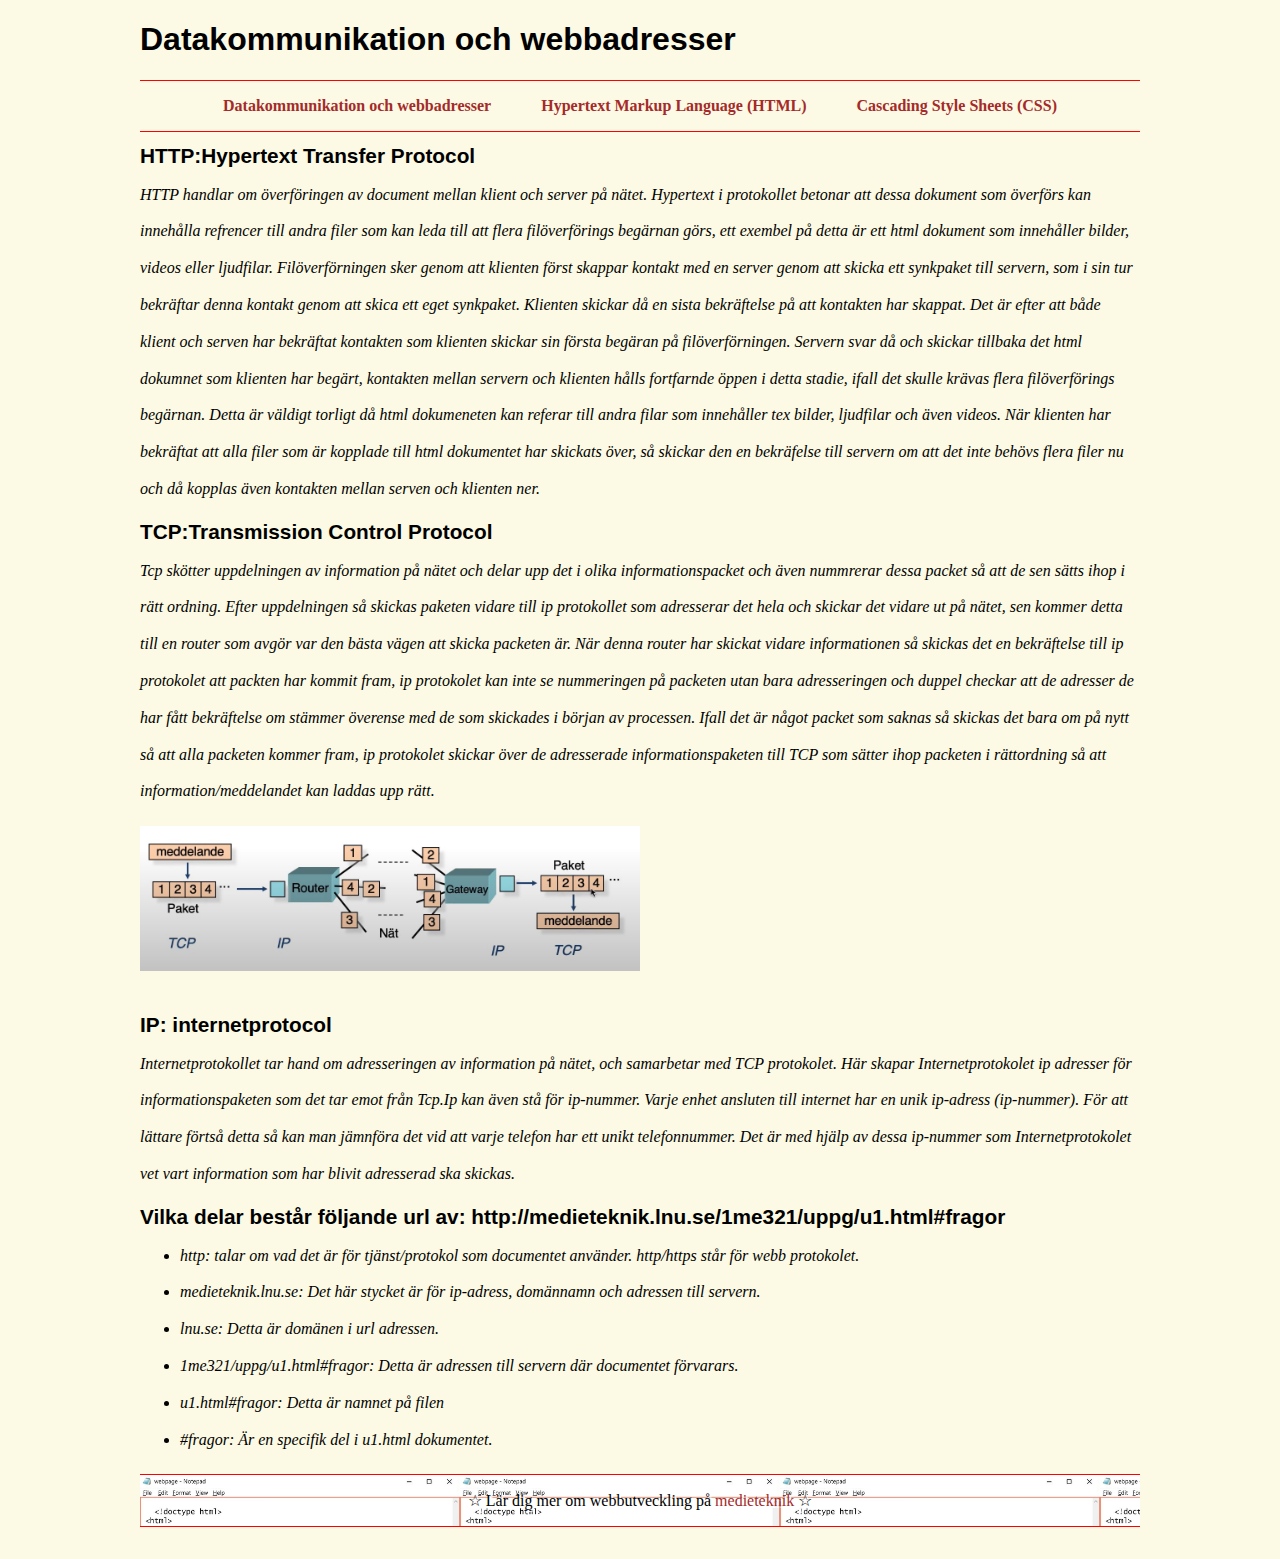
<file: index.html>
<!DOCTYPE html>
<html lang="sv">
<head>
    <meta charset="UTF-8">
    <meta http-equiv="X-UA-Compatible" content="IE=edge">
    <meta name="viewport" content="width=device-width, initial-scale=1.0">
 <title>Datakommunikation och webbadresser</title>
    <link rel="stylesheet" href="CSS/style.css">
</head>
<body>
<h1> Datakommunikation och webbadresser</h1> 

<nav>
    <ul>
        <li><a href="index.html" id="thisPage">Datakommunikation och webbadresser</a></li>
        <li><a href="HTML.html">Hypertext Markup Language (HTML)</a></li>
        <li><a href="CSS.html"> Cascading Style Sheets (CSS)</a></li>
    </ul>
</nav>

<h3>HTTP:Hypertext Transfer Protocol</h3>
<div class="svar">
    <p>HTTP handlar om överföringen av document mellan klient och server på nätet. Hypertext i protokollet betonar att dessa dokument som överförs kan innehålla refrencer till andra filer som kan leda till att flera filöverförings begärnan görs, ett exembel på detta är ett html dokument som innehåller bilder, videos eller ljudfilar.
    
    Filöverförningen sker genom att klienten först skappar kontakt med en server genom att skicka ett synkpaket till servern, som i sin tur bekräftar denna kontakt genom att skica ett eget synkpaket. Klienten skickar då en sista bekräftelse på att kontakten har skappat. Det är efter att både klient och serven har bekräftat kontakten som klienten skickar sin första begäran på filöverförningen. Servern svar då och skickar tillbaka det html dokumnet som klienten har begärt, kontakten mellan servern och klienten hålls fortfarnde öppen i detta stadie, ifall det skulle krävas flera filöverförings begärnan. Detta är väldigt torligt då html dokumeneten kan referar till andra filar som innehåller tex bilder, ljudfilar och även videos. När klienten har bekräftat att alla filer som är kopplade till html dokumentet har skickats över, så skickar den en bekräfelse till servern om att det inte behövs flera filer nu och då kopplas även kontakten mellan serven och klienten ner.
</p>
</div>

<h3>TCP:Transmission Control Protocol</h3>
<div class="svar"> 
<p>Tcp skötter uppdelningen av information på nätet och delar upp det i olika informationspacket och även nummrerar dessa packet så att de sen sätts ihop i rätt ordning. 
Efter uppdelningen så skickas paketen vidare till ip protokollet som adresserar det hela och skickar det vidare ut på nätet, sen kommer detta till en router som avgör var den bästa vägen att skicka packeten är. När denna router har skickat vidare informationen så skickas det en bekräftelse till ip protokolet att packten har kommit fram, ip protokolet kan inte se nummeringen på packeten utan bara adresseringen och duppel checkar att de adresser de har fått bekräftelse om stämmer överense med de som skickades i början av processen. Ifall det är  något packet som saknas så skickas det bara om på nytt så att alla packeten kommer fram, ip protokolet skickar över de adresserade informationspaketen till TCP som sätter ihop packeten i rättordning så att information/meddelandet kan laddas upp rätt. </p>
<img src="img/tcpIP.jpg" id="gallery1" alt="TCP och IP protokollen">
</div>
<h3>IP: internetprotocol</h3>

<div class="svar">
<p> Internetprotokollet tar hand om adresseringen av information på nätet, och samarbetar med TCP protokolet. Här  skapar Internetprotokolet ip adresser för informationspaketen som det tar emot från Tcp.Ip kan även stå för ip-nummer. Varje enhet ansluten till internet har en unik ip-adress (ip-nummer). För att lättare förtså detta så kan man jämnföra det vid att varje telefon har ett unikt telefonnummer. Det är med hjälp av dessa ip-nummer som Internetprotokolet vet vart information som har blivit adresserad ska skickas.
</P>
</div>

<h3> Vilka delar består följande url av:
    http://medieteknik.lnu.se/1me321/uppg/u1.html#fragor</h3>
    <div class="svar">
    <ul>
        
    <li>http: talar om vad det är för tjänst/protokol som documentet använder. http/https står för webb protokolet.</li> 
       
    <li> medieteknik.lnu.se: Det här stycket är för ip-adress, domännamn och adressen till servern. </li>

    <li> lnu.se: Detta är domänen i url adressen.</li>

     <li>1me321/uppg/u1.html#fragor: Detta är adressen till servern där documentet förvarars.</li>

    <li>u1.html#fragor: Detta är namnet på filen</li>
    
    <li>#fragor: Är en specifik del i u1.html dokumentet.</li>  
    </ul>
  </div>

     <footer>
         <p> &#x02606; Lär dig mer om webbutveckling på
         <a href="http://medieteknik.lnu.se/1me321/index.html" target="blank"> medieteknik</a> &#x02606;</p>
     </footer>
</body>
</html>
</file>
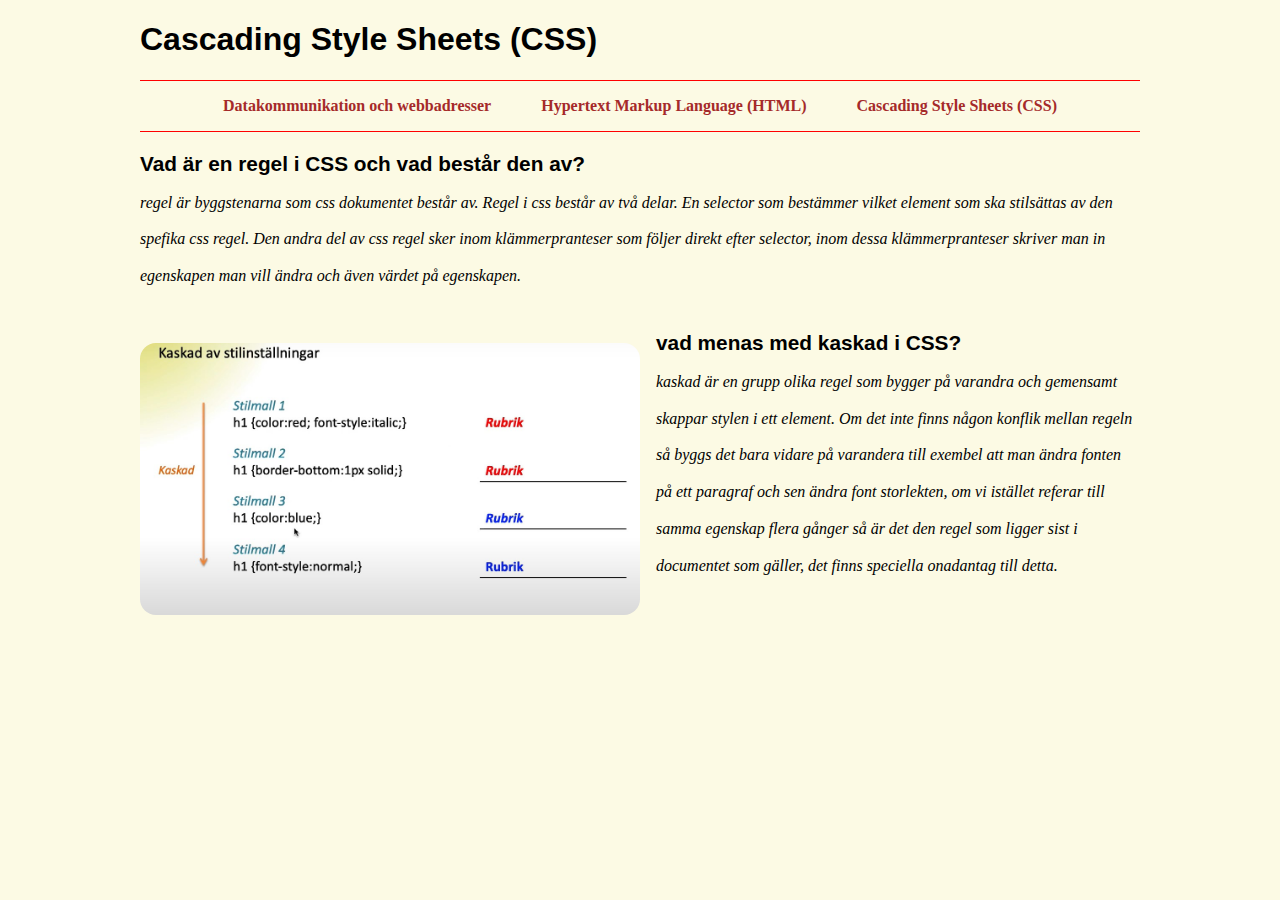
<file: CSS.html>
<!DOCTYPE html>
<html lang="sv">
<head>
    <meta charset="UTF-8">
    <meta http-equiv="X-UA-Compatible" content="IE=edge">
    <meta name="viewport" content="width=device-width, initial-scale=1.0">
    <title>CSS</title>
    <link rel="stylesheet" href="CSS/style.css">
</head>
<body>

    <h1>Cascading Style Sheets (CSS)</h1> 
    <nav>
        <ul>
            <li><a href="index.html" id="thisPage">Datakommunikation och webbadresser</a></li>
            <li><a href="HTML.html"> Hypertext Markup Language (HTML)</a></li>
            <li><a href="CSS.html"> Cascading Style Sheets (CSS)</a></li>
        </ul>
    </nav>

     <article>
    <h3>Vad är en regel i CSS och vad består den av&#x0003F; </h3>
    <div class="svar">
    
        <p> regel är byggstenarna som css dokumentet består av. Regel i css består av två delar. En selector som bestämmer vilket element som ska stilsättas av den spefika css regel. Den andra del av css regel sker inom klämmerpranteser som följer direkt efter selector, inom dessa klämmerpranteser skriver man in egenskapen man vill ändra och även värdet på egenskapen.</p>

     </div>
        </article>
    

    <article>
        <img id="Gallery3" src="img/kaskad.jpg" alt="kaskad">
<h3>vad menas med kaskad i CSS&#x0003F; </h3>
<div class="svar">
    <p>
    kaskad är en grupp olika regel som bygger på varandra och gemensamt skappar stylen i ett element. Om det inte finns någon konflik mellan regeln så byggs det bara vidare på varandera till exembel att man ändra fonten på ett paragraf och sen ändra font storlekten, om vi istället referar till samma egenskap flera gånger så är det den regel som ligger sist i documentet som gäller, det finns speciella onadantag till detta. 
</p> </div>
</article>
</body>
</html>
</file>
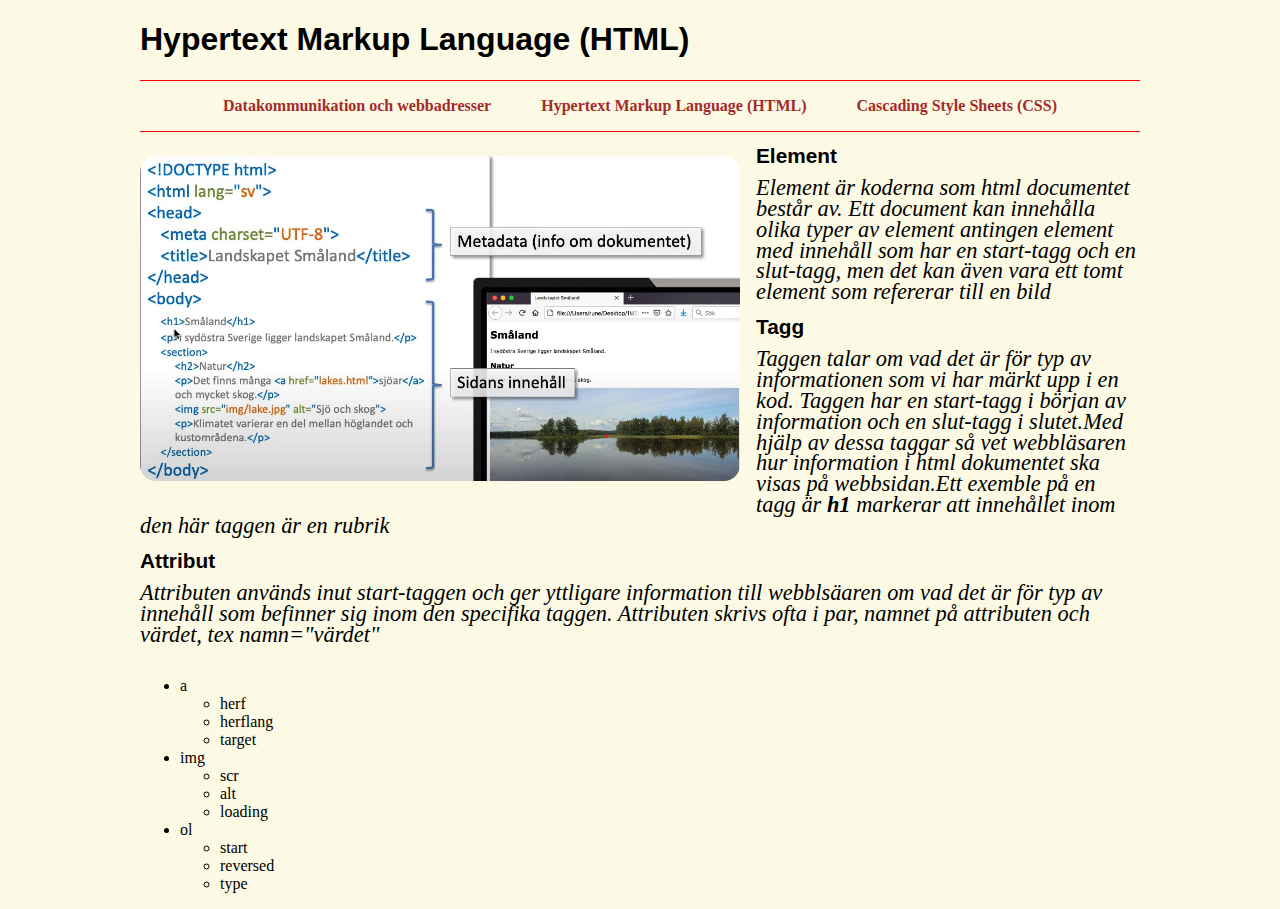
<file: HTML.html>
<!DOCTYPE html>
<html lang="sv">
<head>
    <meta charset="UTF-8">
    <meta http-equiv="X-UA-Compatible" content="IE=edge">
    <meta name="viewport" content="width=device-width, initial-scale=1.0">
    <title>HTML</title>
    <link rel="stylesheet" href="CSS/style.css">
</head>
<body>
    <h1>Hypertext Markup Language (HTML)</h1>

    <nav>
        <ul>
            <li><a href="index.html">Datakommunikation och webbadresser</a></li>  
            <li><a href="HTML.html" id="thisPage">Hypertext Markup Language (HTML)</a></li>
            <li><a href="CSS.html">Cascading Style Sheets (CSS)</a></li>
        </ul>
    </nav>

     <div class="sidahtml">
     <img src="img/html.jpg" id="gallery2" alt="bild på innehållet i html document">
     <h3>Element</h3>
     <div class="svar1">
     <p>Element är koderna som html documentet består av. Ett document kan innehålla olika typer av element antingen element med innehåll som har en start-tagg och en slut-tagg, men det kan även vara ett tomt element som refererar till en bild</p> </div>
     
     <h3>Tagg</h3>
     <div class="svar1">
     <p> Taggen talar om vad det är för typ av informationen som vi har märkt upp i en kod. Taggen har en start-tagg i början av information och en slut-tagg i slutet.Med hjälp av dessa taggar så vet webbläsaren hur information i html dokumentet ska visas på webbsidan.Ett exemble på en tagg är <b>h1</b> markerar att innehållet inom den här taggen är en rubrik </p> </div>
   
     <h3>Attribut</h3> 
     <div class="svar1">
     <p>Attributen används inut start-taggen och ger yttligare information till webblsäaren om vad det är för typ av innehåll som befinner sig inom den specifika taggen. Attributen skrivs ofta i par, namnet på attributen och värdet, tex namn="värdet" </p> </div>
    </div>


    
    <ul>
        
        <li>
            a 
            <ul>
                <li>herf</li>
                <li>herflang</li>
                <li>target</li>
                
            </ul>
        </li>

        <li> img
            <ul>
            <li> scr</li> 
            <li> alt </li>
            <li> loading</li>
            </ul>
        </li>

        <li> ol  
         <ul>
             <li>start </li>
             <li>reversed </li>
             <li>type </li>
         </ul>   
         </li>

    </ul>

</body>
</html>
</file>
<file: CSS/style.css>
@charset "UTF-8";

Body{
    max-width: 1000px;
   margin: 0 auto;
   background-color: #fcfae4;
   font-family: Cambria, Cochin, Georgia, Times, 'Times New Roman', serif;
   font-size: 16px;
   font-style: normal;
}
h1,h3{
    font-family: Arial, Helvetica, sans-serif;
    font-size: 2rem;
    font-style: normal;
}
.svar{
  font-family:Cambria, Cochin, Georgia, Times, 'Times New Roman', serif;
  font-style:italic;
  line-height: 2.3rem;

}

article img{
  width: 500px;
  float: left;
  margin: 0 1rem 1rem 0;
  border-radius: 1rem;
}
article::after{
  content:"";
  display: table;
  clear:both;
 }
article{
  margin: 2rem 0;
}

#gallery2{
  width: 600px;
  float: left;
  margin: 0 1rem 1rem 0;
  border-radius: 1rem;
}
#gallery2::after{
  content:"";
  display: table;
  clear:both;
}
.sidahtml{
  margin: 2rem 0;
}
.sidahtml,h3{
  font-family: Arial, Helvetica, sans-serif;
  font-size: 1.3rem;
  font-style: normal;
  margin-top: 1.5rem;
  padding: 0;
  line-height: 0;

}
.svar1{
  font-family:Cambria, Cochin, Georgia, Times, 'Times New Roman', serif;
  font-style:italic;
  line-height: 1.3rem;
  font-size: 1.4rem;
}

#gallery1{
  width: 500px;
  margin-bottom: 1rem;
} 
nav{
    font-size: 0.5rem;
    border-bottom: 1px solid red;
    border-top: 1px solid red;
  }
nav ul{
    list-style-type: none;
    margin: 0;
    padding: 0;
    text-align: center;

}
nav li {
  display: inline-block;
  padding: 0;
   margin: 0.5rem;
  }

  nav a {

    text-decoration: none;
    display: block;
    padding: 0.5rem 1rem;
    color: brown;
    font-weight: bold;
    font-size: 1rem;
  }

  nav a:hover {
    background-color:whitesmoke;
    color:red;
 }
footer{
  border-bottom: 1px solid red;
  border-top: 1px solid red;
  text-align: center;
  margin-bottom: 2rem;
  background-image: url(../img/background.jpg);
  text-shadow: 2px 2px white;
  background-size: 20rem;
}

footer a:hover{
  background-color:whitesmoke;
    color:red;
    text-decoration: underline;
}
footer a{
  text-decoration: none;
  color:brown;
  
}
</file>
